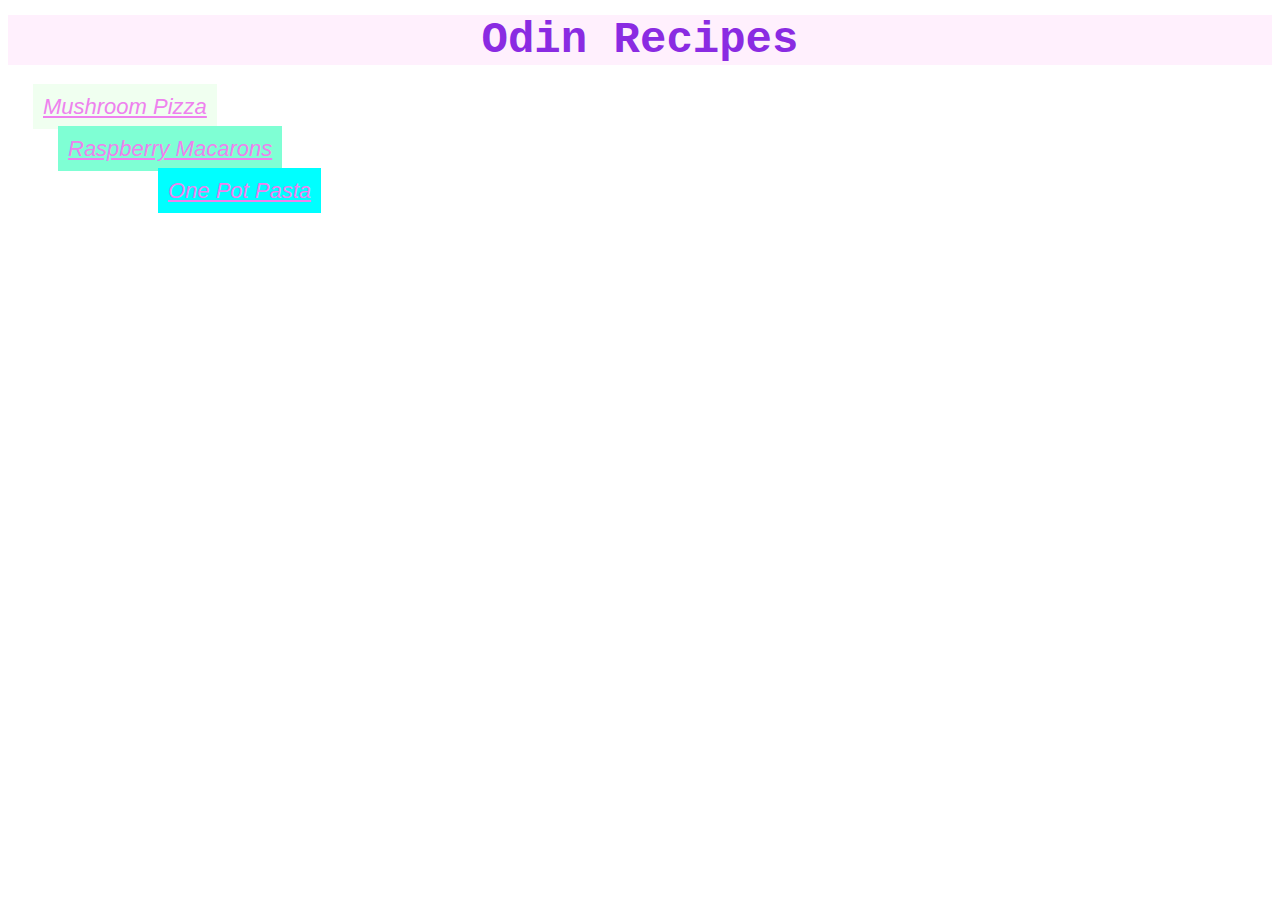
<file: index.html>
<!DOCTYPE html>

<html lang="en">
    <head>
        <meta charset="utf-8">
        <title>Odin Recipe Project</title>
        <link rel="stylesheet" href="styles.css">
    </head>

    <body>
        <h1>Odin Recipes</h1>
        <a class="first" href="./recipes/mushroompizza.html">Mushroom Pizza</a>
        <p></p>
        <a class="second" href="./recipes/raspberrymacarons.html">Raspberry Macarons</a>
        <p></p>
        <a class="third" href="./recipes/onepotpasta.html">One Pot Pasta</a>
    </body>
</html>
</file>
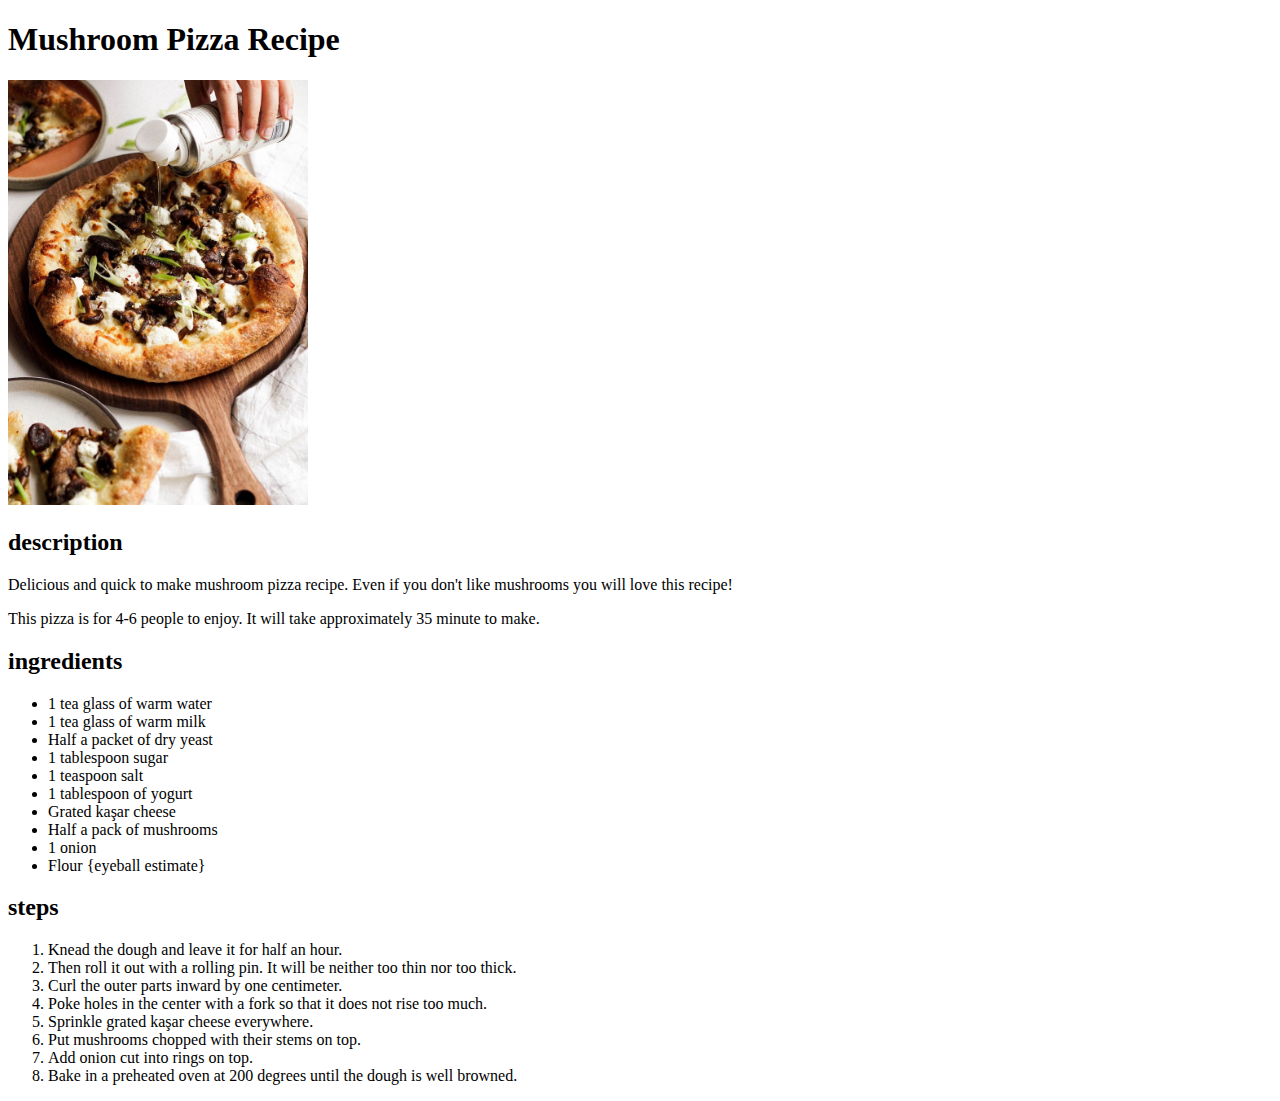
<file: recipes/mushroompizza.html>
<!DOCTYPE html>

<html lang="en">
    <head>
        <meta charset="utf-8">
        <title>Mushroom Pizza Recipe</title>
    </head>
    
    <body>
        <h1>Mushroom Pizza Recipe</h1>
        <img src="../img/Truffle Mushroom and Ricotta Pizza.jpeg" alt="a mushroom pizza served on a wooden plate" height="425" width="300">
        
        <h2>description</h2>
        <p>Delicious and quick to make mushroom pizza recipe. Even if you don't like mushrooms you will love this recipe!</p>
        <p>This pizza is for 4-6 people to enjoy. It will take approximately 35 minute to make.</p>

        <h2>ingredients</h2>
        <ul>
            <li>1 tea glass of warm water</li>
            <li>1 tea glass of warm milk</li>
            <li>Half a packet of dry yeast</li>
            <li>1 tablespoon sugar</li>
            <li>1 teaspoon salt</li>
            <li>1 tablespoon of yogurt</li>
            <li>Grated kaşar cheese</li>
            <li>Half a pack of mushrooms</li>
            <li>1 onion</li>
            <li>Flour {eyeball estimate}</li>
        </ul>

        <h2>steps</h2>
        <ol>
            <li>Knead the dough and leave it for half an hour.</li>
            <li>Then roll it out with a rolling pin. It will be neither too thin nor too thick.</li>
            <li>Curl the outer parts inward by one centimeter.</li>
            <li>Poke holes in the center with a fork so that it does not rise too much.</li>
            <li>Sprinkle grated kaşar cheese everywhere.</li>
            <li>Put mushrooms chopped with their stems on top.</li>
            <li>Add onion cut into rings on top.</li>
            <li>Bake in a preheated oven at 200 degrees until the dough is well browned.</li>
        </ol>

    </body>
</html>
</file>
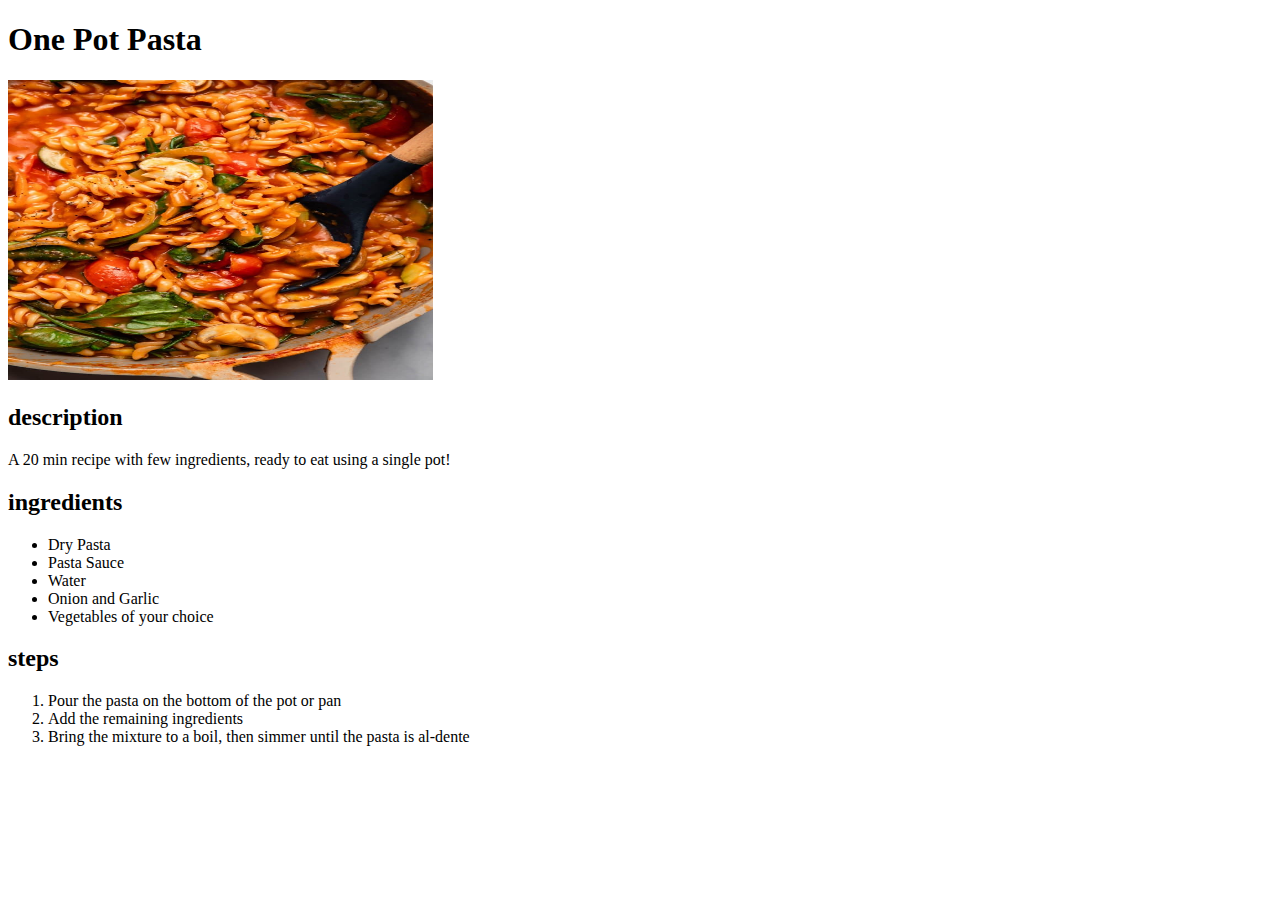
<file: recipes/onepotpasta.html>
<!DOCTYPE html>

<html lang="en">
    <head>
        <meta charset="utf-8">
        <title>One Pot Pasta Recipe</title>
    </head>

    <body>
        <h1>One Pot Pasta</h1>
        <img src="../img/pasta.jpg" alt="cooked pasta with vegetables mushrooms and sauce in a pot with a spoon in it." width="425" height="300">

        <h2>description</h2>
        <p> A 20 min recipe with few ingredients, ready to eat using a single pot!</p>

        <h2>ingredients</h2>
        <ul>
            <li>Dry Pasta</li>
            <li>Pasta Sauce</li>
            <li>Water</li>
            <li>Onion and Garlic</li>
            <li>Vegetables of your choice</li>
        </ul>

        <h2>steps</h2>
        <ol>
            <li>Pour the pasta on the bottom of the pot or pan</li>
            <li>Add the remaining ingredients</li>
            <li>Bring the mixture to a boil, then simmer until the pasta is al-dente</li>
        </ol>
    </body>
</html>
</file>
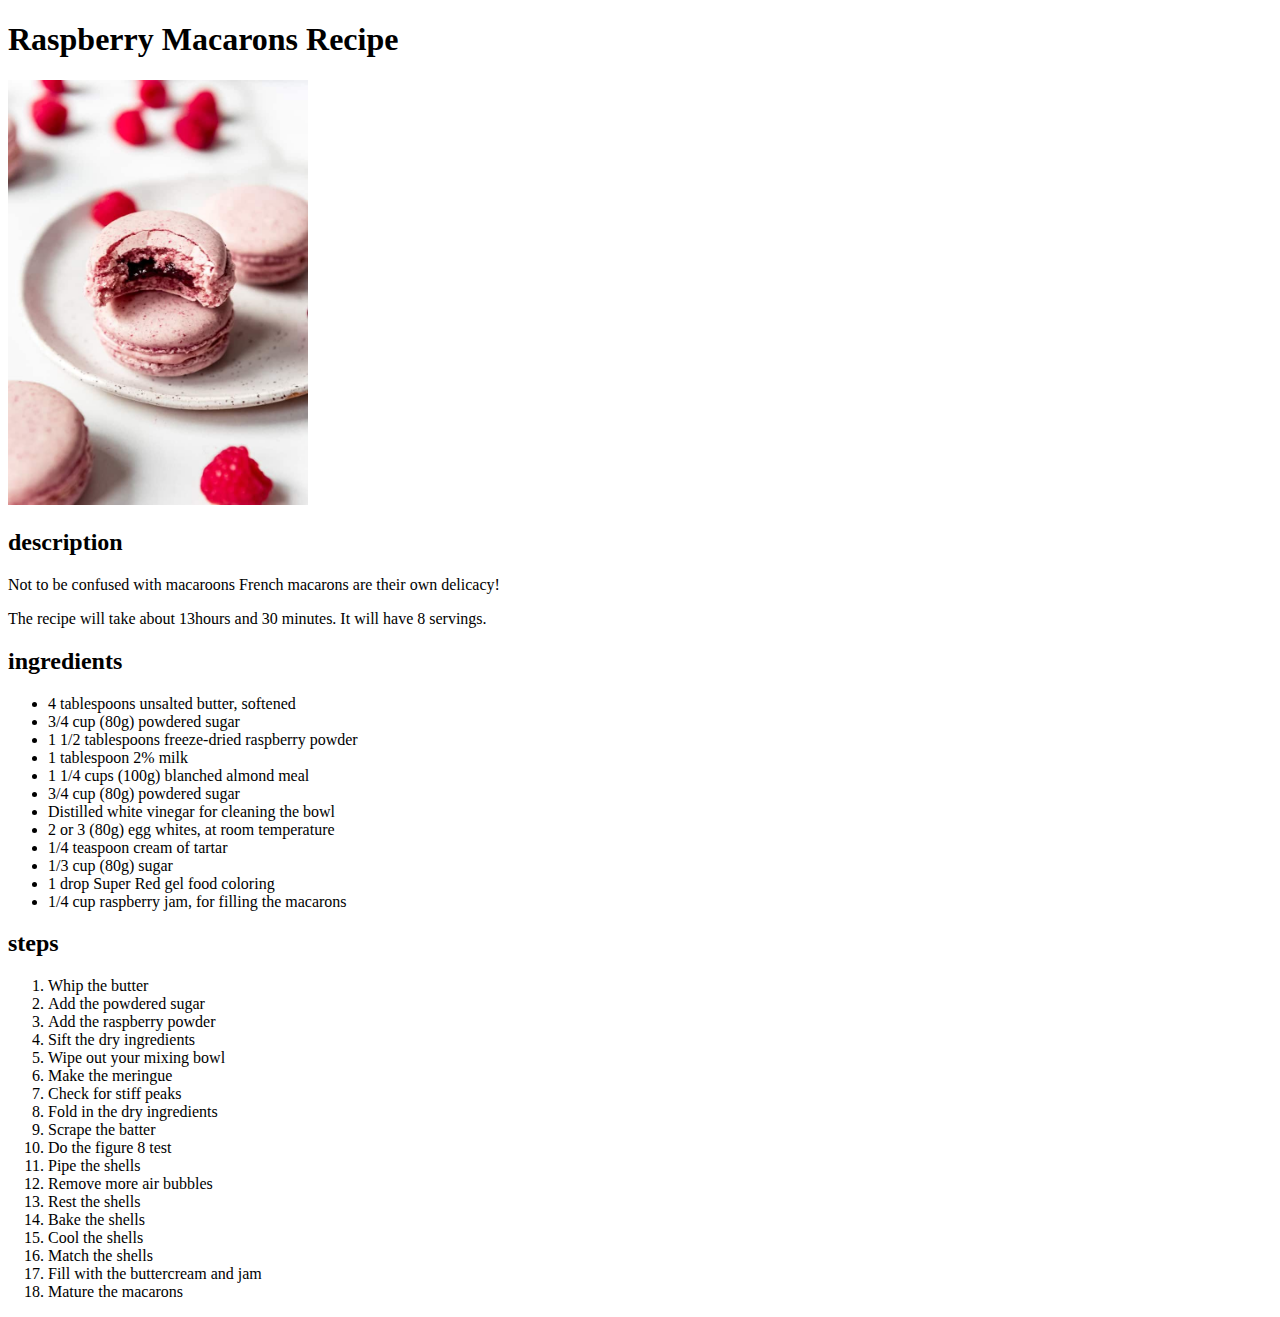
<file: recipes/raspberrymacarons.html>
<!DOCTYPE html>

<html lang="en">
    <head>
        <meta charset="utf-8">
        <title>Raspberry Macarons Recipe</title>
    </head>

    <body>
        <h1>Raspberry Macarons Recipe</h1>
        <img src="../img/Raspberry Macarons - House of Nash Eats.jpeg" alt="bitten raspberry macaron on top of another raspberry macaron" height="425" width="300">

        <h2>description</h2>
        <p>Not to be confused with macaroons French macarons are their own delicacy!</p>
        <p>The recipe will take about 13hours and 30 minutes. It will have 8 servings.</p>

        <h2>ingredients</h2>
        <ul>
            <li>4 tablespoons unsalted butter, softened</li>
            <li>3/4 cup (80g) powdered sugar</li>
            <li>1 1/2 tablespoons freeze-dried raspberry powder</li>
            <li>1 tablespoon 2% milk</li>
            <li>1 1/4 cups (100g) blanched almond meal</li>
            <li>3/4 cup (80g) powdered sugar</li>
            <li>Distilled white vinegar for cleaning the bowl</li>
            <li>2 or 3 (80g) egg whites, at room temperature</li>
            <li>1/4 teaspoon cream of tartar</li>
            <li>1/3 cup (80g) sugar</li>
            <li>1 drop Super Red gel food coloring</li>
            <li>1/4 cup raspberry jam, for filling the macarons</li>
        </ul>

        <h2>steps</h2>
        <ol>
            <li>Whip the butter</li>
            <li>Add the powdered sugar</li>
            <li>Add the raspberry powder</li>
            <li>Sift the dry ingredients</li>
            <li>Wipe out your mixing bowl</li>
            <li>Make the meringue</li>
            <li>Check for stiff peaks</li>
            <li>Fold in the dry ingredients</li>
            <li>Scrape the batter</li>
            <li>Do the figure 8 test</li>
            <li>Pipe the shells</li>
            <li>Remove more air bubbles</li>
            <li>Rest the shells</li>
            <li>Bake the shells</li>
            <li>Cool the shells</li>
            <li>Match the shells</li>
            <li>Fill with the buttercream and jam</li>
            <li>Mature the macarons</li>
        </ol>


    </body>
</html>
</file>
<file: styles.css>
h1 {
    font-family: 'Courier New', Courier, monospace;
    font-size: 44px;
    font-weight: 900;
    color: blueviolet;
    background-color: rgb(255, 240, 253);
    text-align: center;
    margin-top: 15px;

}

a{
    font-family: Arial, Helvetica, sans-serif;
    font-size: 22px;
    color: violet;
    font-style: italic;
}

.first{
    background-color: honeydew;
    padding: 10px;
    margin: 25px;
}

.second{
    background-color: aquamarine;
    padding: 10px;
    margin: 50px;

}

.third{
    background-color: aqua;
    margin: 150px;
    padding: 10px;
}
</file>
